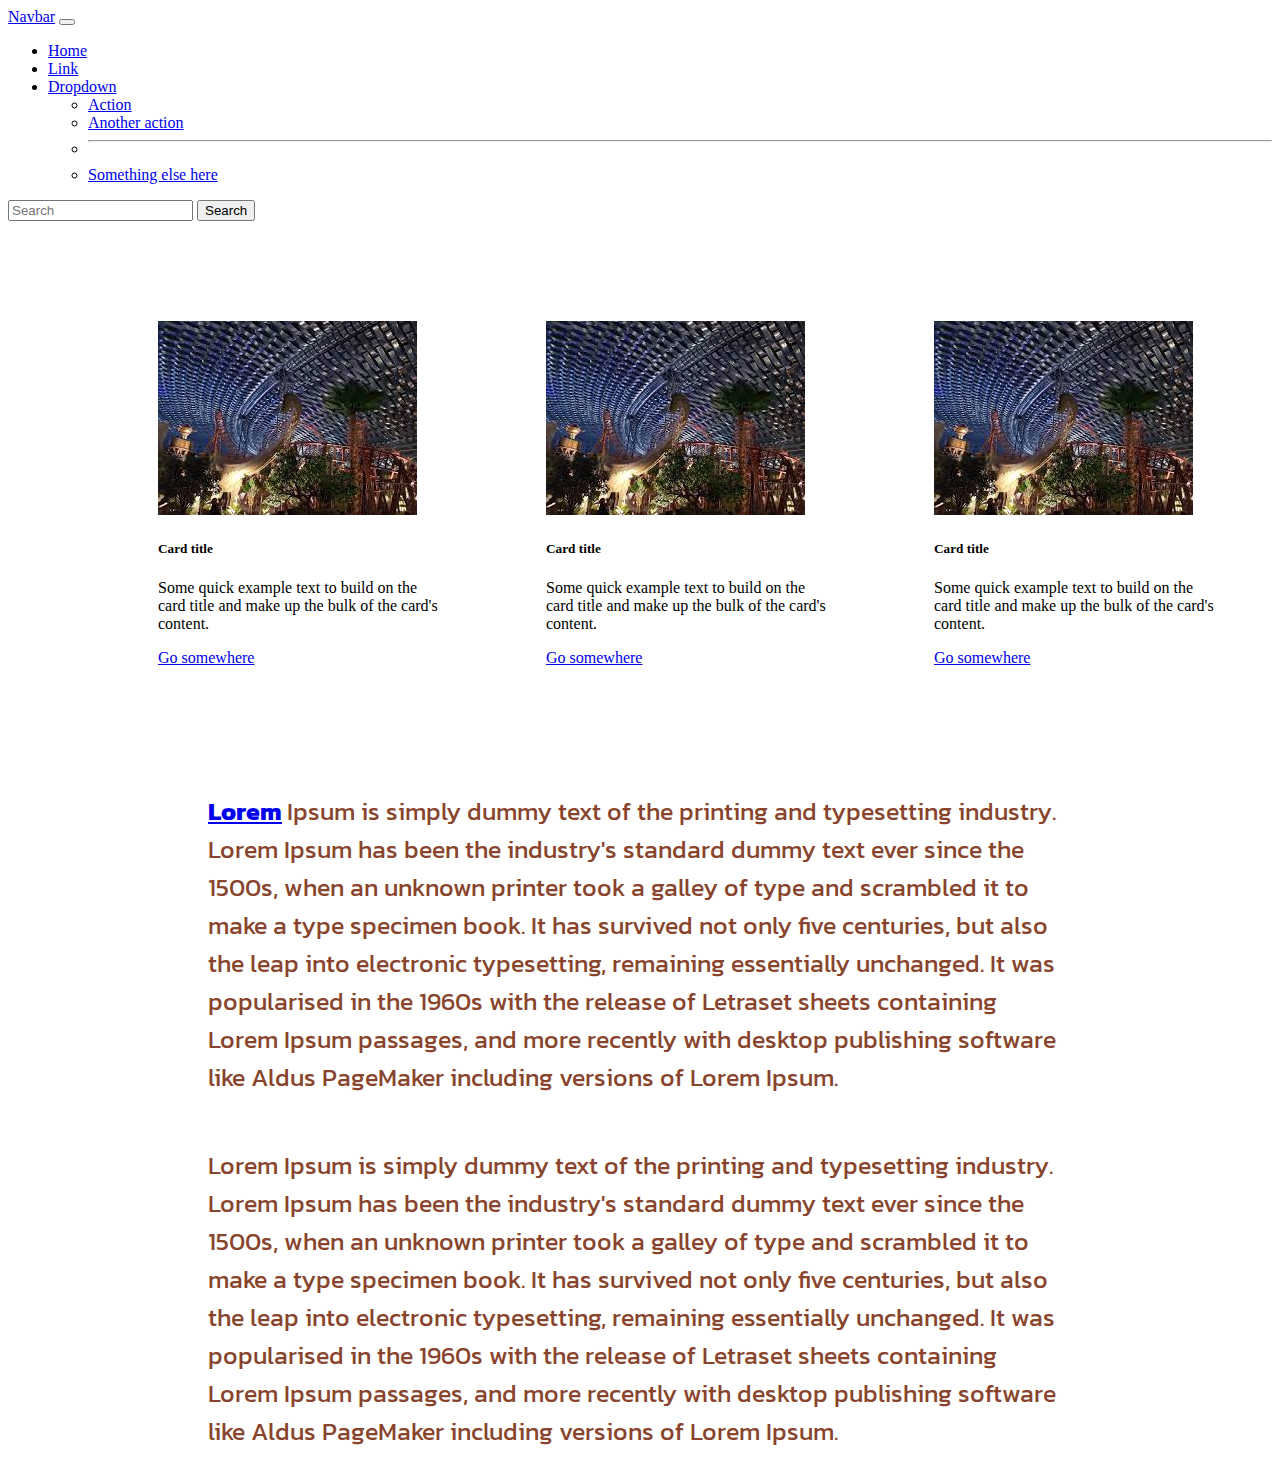
<file: Index.html>
<!DOCTYPE html>
<html lang="en">
<head>
    <meta charset="UTF-8">
    <meta http-equiv="X-UA-Compatible" content="IE=edge">
    <meta name="viewport" content="width=device-width, initial-scale=1.0">
    <link rel="Stylesheet" href="./Style.css">
    <link rel="Stylesheet" href="./Scss/StyleScss.css">
    <link href="https://cdn.jsdelivr.net/npm/bootstrap@5.2.2/dist/css/bootstrap.min.css" rel="stylesheet" integrity="sha384-Zenh87qX5JnK2Jl0vWa8Ck2rdkQ2Bzep5IDxbcnCeuOxjzrPF/et3URy9Bv1WTRi" crossorigin="anonymous">
    <script src="https://cdn.jsdelivr.net/npm/bootstrap@5.2.2/dist/js/bootstrap.bundle.min.js" integrity="sha384-OERcA2EqjJCMA+/3y+gxIOqMEjwtxJY7qPCqsdltbNJuaOe923+mo//f6V8Qbsw3" crossorigin="anonymous"></script>

    <link rel="preconnect" href="https://fonts.googleapis.com">
    <link rel="preconnect" href="https://fonts.gstatic.com" crossorigin>
    <link href="https://fonts.googleapis.com/css2?family=Kanit:wght@200&display=swap" rel="stylesheet">
    <title>Navbar</title>
</head>
<body>

    <nav class="navbar navbar-expand-lg bg-light">
        <div class="container-fluid">
          <a class="navbar-brand" href="#">Navbar</a>
          <button class="navbar-toggler" type="button" data-bs-toggle="collapse" data-bs-target="#navbarSupportedContent" aria-controls="navbarSupportedContent" aria-expanded="false" aria-label="Toggle navigation">
            <span class="navbar-toggler-icon"></span>
          </button>
          <div class="collapse navbar-collapse" id="navbarSupportedContent">
            <ul class="navbar-nav me-auto mb-2 mb-lg-0">
              <li class="nav-item">
                <a class="nav-link active" aria-current="page" href="./page/Home.html">Home</a>
              </li>
              <li class="nav-item">
                <a class="nav-link" href="#">Link</a>
              </li>
              <li class="nav-item dropdown">
                <a class="nav-link dropdown-toggle" href="#" role="button" data-bs-toggle="dropdown" aria-expanded="false">
                  Dropdown
                </a>
                <ul class="dropdown-menu">
                  <li><a class="dropdown-item" href="#">Action</a></li>
                  <li><a class="dropdown-item" href="#">Another action</a></li>
                  <li><hr class="dropdown-divider"></li>
                  <li><a class="dropdown-item" href="#">Something else here</a></li>
                </ul>
              </li>
              <!-- <li class="nav-item">
                <a class="nav-link disabled">Disabled</a>
              </li> -->
            </ul>
            <form class="d-flex" role="search">
              <input class="form-control me-2" type="search" placeholder="Search" aria-label="Search">
              <button class="btn btn-outline-success" type="submit">Search</button>
            </form>
          </div>
        </div>
      </nav>

      <div class="container__card">
              
      <div class="card card_1" style="width: 18rem;">
        <img src="./img/12.jpg" class="card-img-top" alt="...">
        <div class="card-body">
          <h5 class="card-title">Card title</h5>
          <p class="card-text">Some quick example text to build on the card title and make up the bulk of the card's content.</p>
          <a href="#" class="btn btn-primary">Go somewhere</a>
        </div>
      </div>

      
      <div class="card card_1" style="width: 18rem;">
        <img src="./img/12.jpg" class="card-img-top" alt="...">
        <div class="card-body">
          <h5 class="card-title">Card title</h5>
          <p class="card-text">Some quick example text to build on the card title and make up the bulk of the card's content.</p>
          <a href="#" class="btn btn-primary">Go somewhere</a>
        </div>
      </div>
      
      <div class="card card_1" style="width: 18rem;">
        <img src="./img/12.jpg" class="card-img-top" alt="...">
        <div class="card-body">
          <h5 class="card-title">Card title</h5>
          <p class="card-text">Some quick example text to build on the card title and make up the bulk of the card's content.</p>
          <a href="#" class="btn btn-primary">Go somewhere</a>
        </div>
      </div>

      </div>

      

      <div class="container__card_1">


        <div class="div_1 card_">
          <p class="text">
            <strong><a href="#">Lorem</a> </strong>Ipsum is simply dummy text of the printing and typesetting industry. Lorem Ipsum has been the industry's standard dummy text ever since the 1500s, when an unknown printer took a galley of type and scrambled it to make a type specimen book. It has survived not only five centuries, but also the leap into electronic typesetting, remaining essentially unchanged. It was popularised in the 1960s with the release of Letraset sheets containing Lorem Ipsum passages, and more recently with desktop publishing software like Aldus PageMaker including versions of Lorem Ipsum.
          </p>
        </div>
      
        <div class="div_2 card_">
          <p class="text">
              Lorem Ipsum is simply dummy text of the printing and typesetting industry. Lorem Ipsum has been the industry's standard dummy text ever since the 1500s, when an unknown printer took a galley of type and scrambled it to make a type specimen book. It has survived not only five centuries, but also the leap into electronic typesetting, remaining essentially unchanged. It was popularised in the 1960s with the release of Letraset sheets containing Lorem Ipsum passages, and more recently with desktop publishing software like Aldus PageMaker including versions of Lorem Ipsum.
          </p>
        </div>

      </div>





</body>
</html>
</file>
<file: Style.css>

</file>
<file: Scss/StyleScss.css>
.text {
  color: rgb(136, 68, 44);
  font-size: 25px;
  font-family: "Kanit", sans-serif;
}

.text {
  color: rgb(136, 68, 44);
  font-size: 25px;
  padding: 0px 200px 0px 200px;
}

.container__card {
  display: flex;
  align-items: center;
  justify-content: center;
}

.card_1 {
  margin-top: 100px;
  margin-bottom: 100px;
  margin-left: 100px;
}

.carousel {
  max-width: 10%;
}

.container__card_1 {
  display: flex;
  align-items: center;
  justify-content: center;
  flex-direction: column;
}

.card_:hover {
  cursor: pointer;
  background-color: aqua;
  border: 1px solid rgb(121, 121, 121);
  border-radius: 30px;
  box-shadow: 1px 4px 5px 3px rgb(174, 174, 174);
}

@media only screen and (max-width: 1000px) {
  .container__card_1 {
    display: flex;
    align-items: center;
    background-color: black;
  }
  .text {
    font-family: Cambria, Cochin, Georgia, Times, "Times New Roman", serif;
  }
}/*# sourceMappingURL=StyleScss.css.map */
</file>
